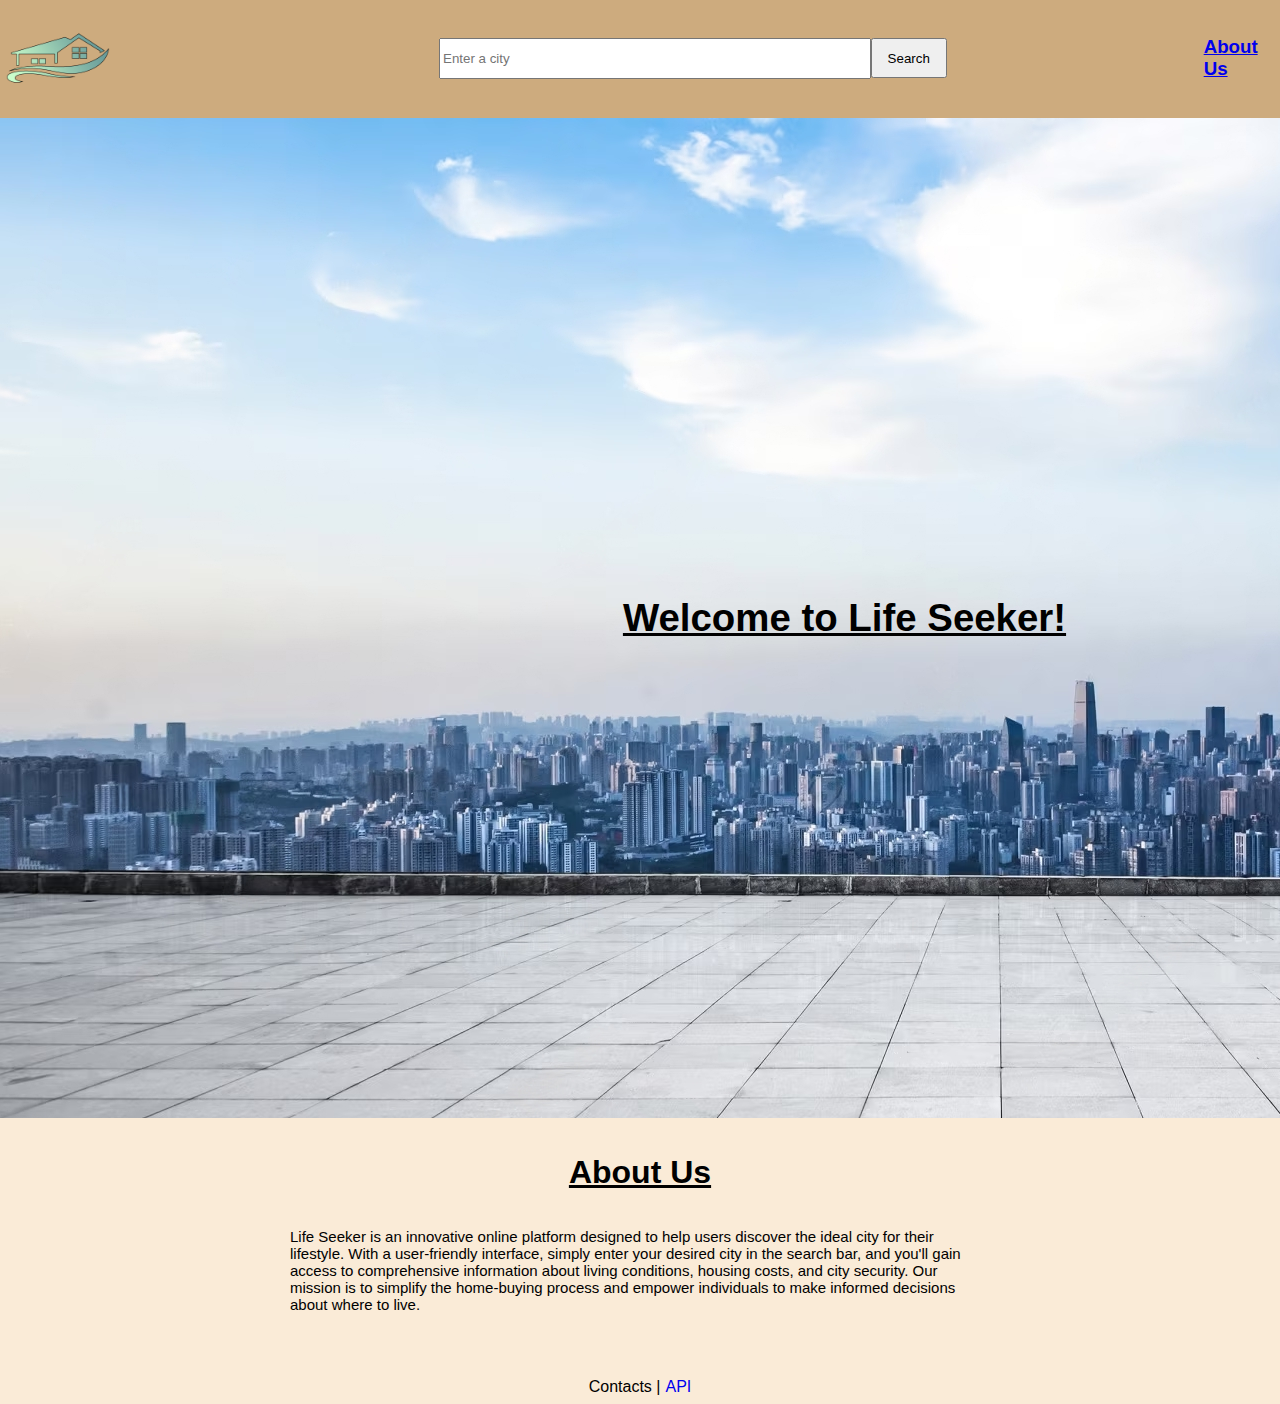
<file: index.html>
<!DOCTYPE html>
<html lang="en">
<head>
    <meta charset="UTF-8">
    <meta name="viewport" content="width=device-width, initial-scale=1.0">
    <title>Life Seeker Demo Day Project</title>
    <link rel="stylesheet" href="style.css">
    <script src="script.js" defer></script>
</head>
<body>
    <!-- Nav Bar -->
    <form id ="main_container">
        <div id="navBar">
            <img href="#index.html" id="logo" src="images/ASC_Logo.png" width="120px"> 
            <input type="text" placeholder="Enter a city" id ="searchBar">
            <button id="submitBtn">Search</button> 
            <a href="#aboutlink" id="about_h1">
                <h3>About Us</h3>
            </a>
        </div>
    </form>
    <!-- Home Page  -->
    <div id="welcome">
        <h1 id="title"> Welcome to Life Seeker! </h1>
        <!-- Img for background -->
    </div>
    <!-- About Us  -->
    <div class="about" id="aboutlink">
            <h1 href="#index.html" id="about_h1" >About Us</h1>
            <p id = abouttext> 
                Life Seeker is an innovative online platform designed to help users discover the ideal city for their lifestyle. With a user-friendly interface, simply enter your desired city in the search bar, and you'll gain access to comprehensive information about living conditions, housing costs, and city security. Our mission is to simplify the home-buying process and empower individuals to make informed decisions about where to live.</p>
    </div>
    
    <footer>
        <a id="contacts">Contacts | </a> <a id="api" href="https://developers.teleport.org/api/reference/#/" target="_blank"> API</a>
    </footer>

</body>
</html>
</file>
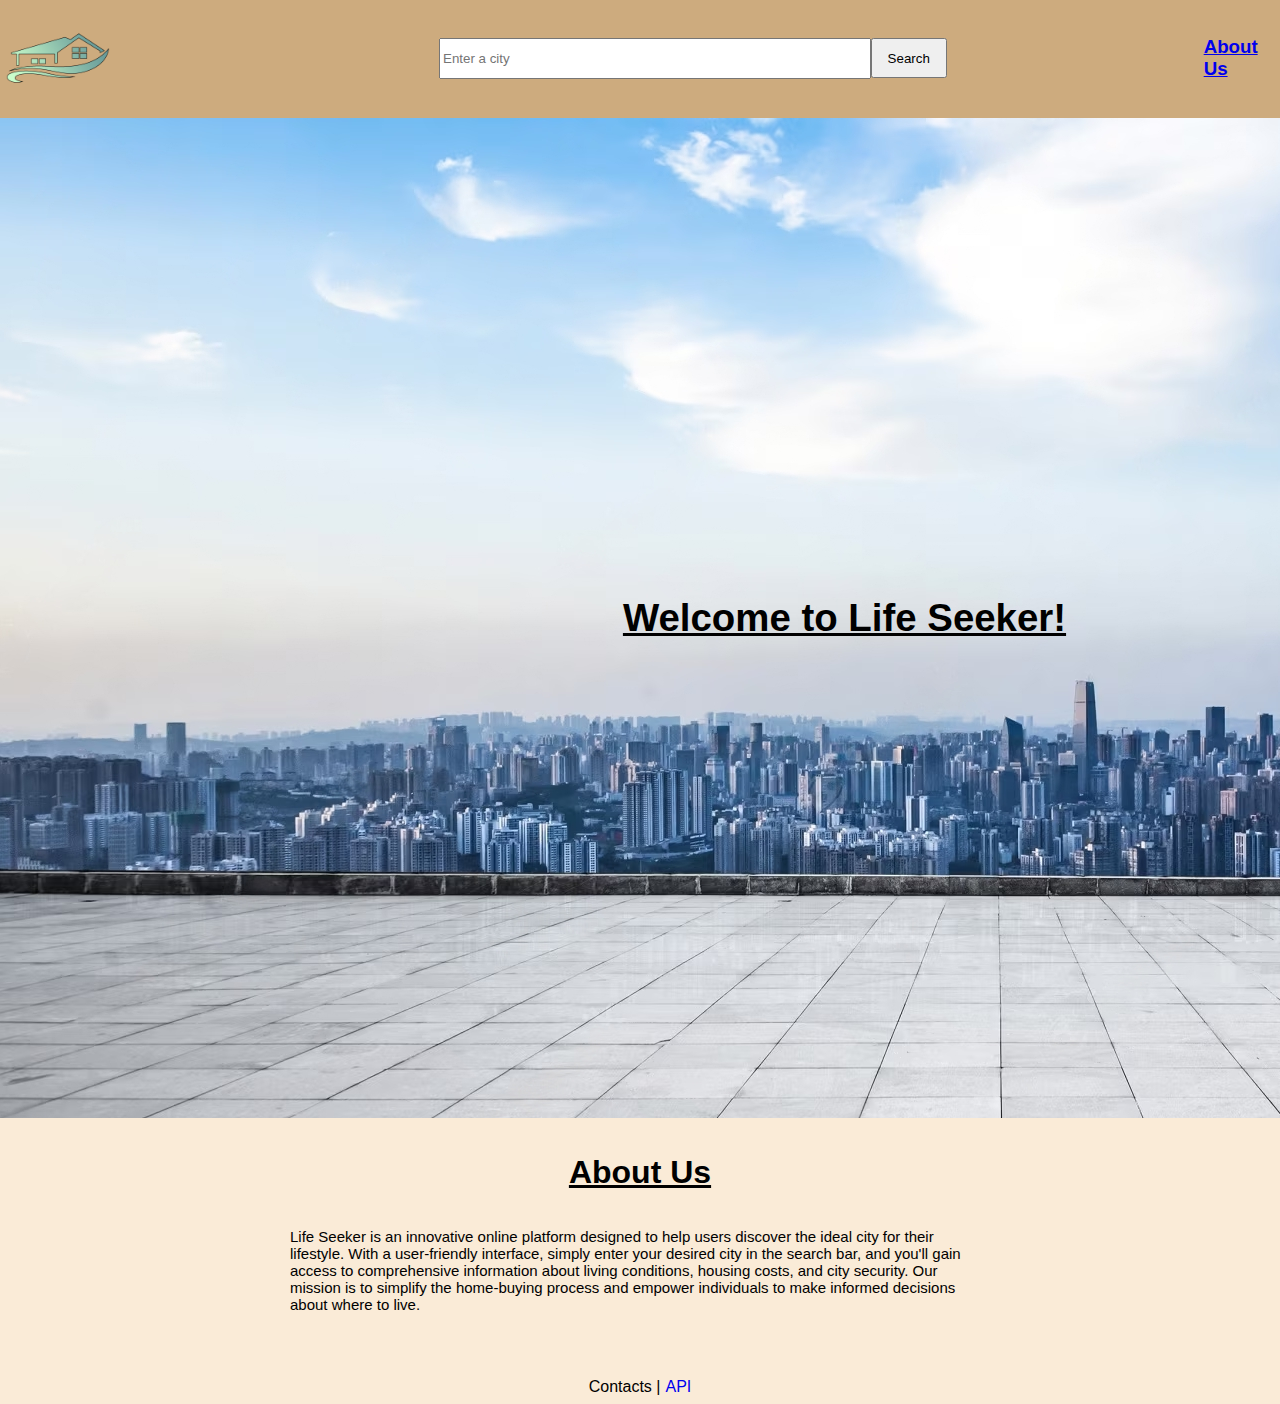
<file: main.html>
<!DOCTYPE html>
<html lang="en">
<head>
    <meta charset="UTF-8">
    <meta name="viewport" content="width=device-width, initial-scale=1.0">
    <title>Life Seeker Demo Day Project</title>
    <link rel="stylesheet" href="style.css">
    <script src="script.js" defer></script>
</head>
<body>
    <!-- Nav Bar -->
    <form id ="main_container">
        <div id="navBar">
            <img href="#main.html" id="logo" src="images/ASC_Logo.png" width="120px"> 
            <input type="text" placeholder="Enter a city" id ="searchBar">
            <button id="submitBtn">Search</button> 
            <a href="#aboutlink" id="about_h1">
                <h3>About Us</h3>
            </a>
        </div>
    </form>
    <!-- Home Page  -->
    <div id="welcome">
        <h1 id="title"> Welcome to Life Seeker! </h1>
        <!-- Img for background -->
    </div>
    <!-- About Us  -->
    <div class="about" id="aboutlink">
            <h1 href="#main.html" id="about_h1" >About Us</h1>
            <p id = abouttext> 
                Life Seeker is an innovative online platform designed to help users discover the ideal city for their lifestyle. With a user-friendly interface, simply enter your desired city in the search bar, and you'll gain access to comprehensive information about living conditions, housing costs, and city security. Our mission is to simplify the home-buying process and empower individuals to make informed decisions about where to live.</p>
    </div>
    
    <footer>
        <a id="contacts">Contacts | </a> <a id="api" href="https://developers.teleport.org/api/reference/#/" target="_blank"> API</a>
    </footer>

</body>
</html>
</file>
<file: style.css>
body{ 
    font-family: 'Open Sans', sans-serif;
    background-color: antiquewhite;
}

#navBar {
    display: flex;
    align-items: center;
    /* This fine Change Colors if you want */
    background-color: rgb(205, 171, 126);
    margin: -10px;
    margin-bottom: 10px;
}


#logo {
    display: flex;
    justify-content: flex-start;
    margin-right: 25%;
}

/* If anyone thinks the search bar 
needs to bigger feel free to change it  */
#searchBar {
    width:35%;
    height:35px;
}

#submitBtn {
    width:80px;
    height: 40px;
    margin-right: 20%;
}

/* index.html */

#welcome{
    background-image: url("images/cityview.png");
    margin-top: -10px;
    margin-left: -10px;
    width: 1693px;
    height: 1000px;
    display: flex;
    justify-content: center;
    font-size: larger;
    text-decoration: underline;
}

#title {
    display: flex;
    justify-content: center;
    align-items: center;
  
}

.about{
    margin-top: 15px;
    display: flex;
    /* This might change some stuff with the column */
    flex-direction: column;
    justify-content: center;
    align-items: center;
}

#about_h1 {
    text-decoration: underline;
}

#abouttext {
    width: 700px;
    font-size: 15px;
    padding-left: 12px;
    padding-right:12px
}

html {
    scroll-behavior: smooth;
}
/* City.HTML  */

#newyork_Container {
    display: none;
    justify-content: center;
    align-items: center;
}

#miami_Container {
    display: none;
    justify-content: center;
    align-items: center;
}

#boston_Container {
    display: none;
    justify-content: center;
    align-items: center;
}

#losangeles_Container {
    display: none;
    justify-content: center;
    align-items: center;
}

#seattle_Container {
    display: none;
    justify-content: center;
    align-items: center;
}

#denver_Container {
    display: none;
    justify-content: center;
    align-items: center;
}

#sanfrancisco_Container {
    display: none;
    justify-content: center;
    align-items: center;
}

#atlanta_Container {
    display: none;
    justify-content: center;
    align-items: center;
}

#chicago_Container {
    display: none;
    justify-content: center;
    align-items: center;
}

#washingtondc_Container {
    display: none;
    justify-content: center;
    align-items: center;
}

.iframe{
    display:none;
}

h1 {
    text-decoration: underline;
}

#educationDv {
    display: flex;
    
}

footer {
    padding-top: 50px;
    display: flex;
    justify-content: center;
    align-items: flex-end;
}

#api {
    padding-left: 5px;
    text-decoration: unset;
}
</file>
